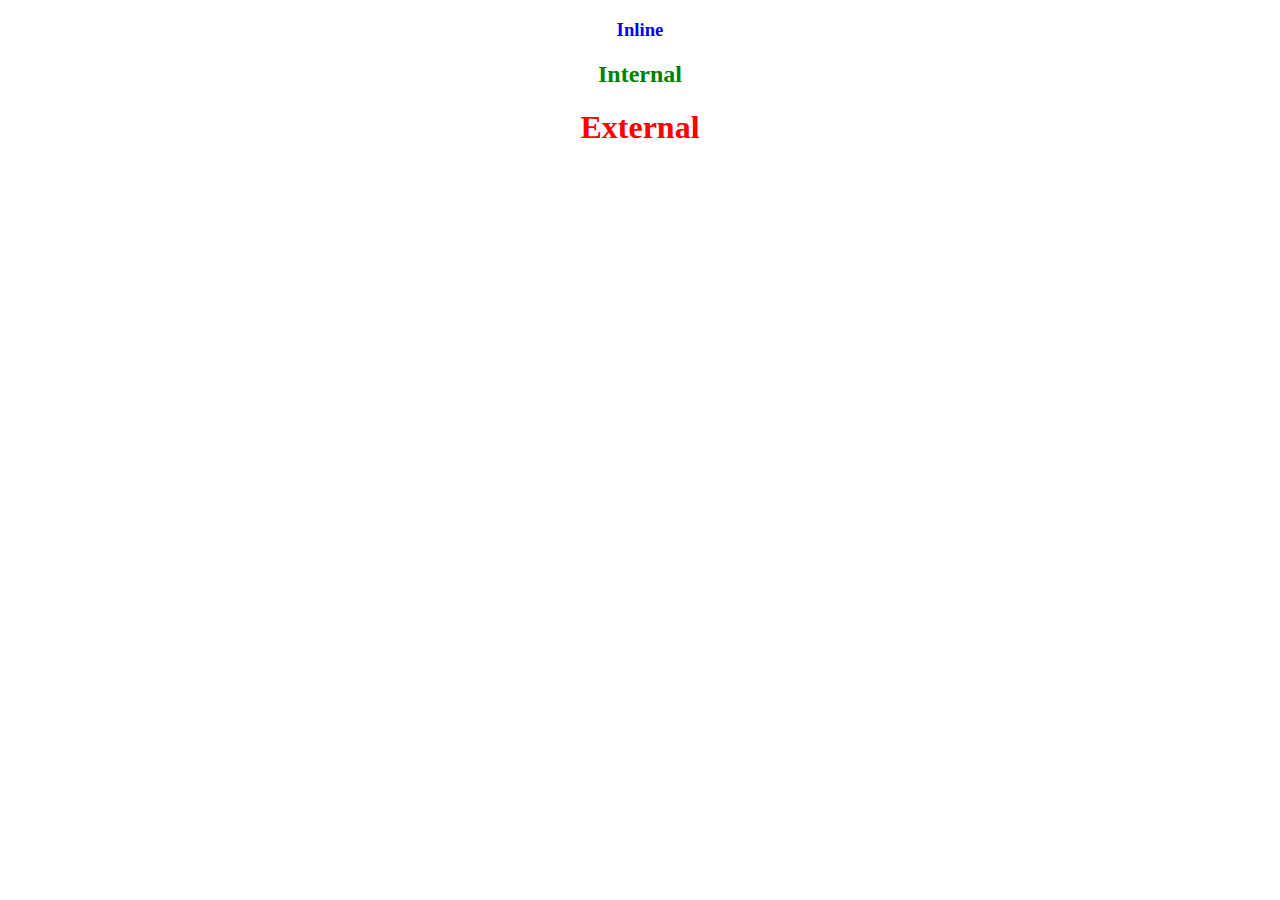
<file: CB-01/index.html>
<!DOCTYPE html>
<html lang="en">
<head>
	<meta charset="utf-8">

	<title>Linking CSS</title>

	<style type="text/css">
		h2 {
			color: green;
			text-align: center;
		}
	</style>
	<!-- This is an example of Internal CSS -->

	<link rel="stylesheet" href="css/style.css">
	<!-- This is an example of External CSS -->
</head>
<body>
	<!--
		Three ways to link CSS to an HTML document:
		1. Inline
		2. Internal
		3. External (best practice)
	-->

	<h3 style="color: blue; text-align: center;">Inline</h3> 
	<!-- This is an example of Inline CSS -->

	<h2>Internal</h2>

	<h1>External</h1>
</body>
</html>
</file>
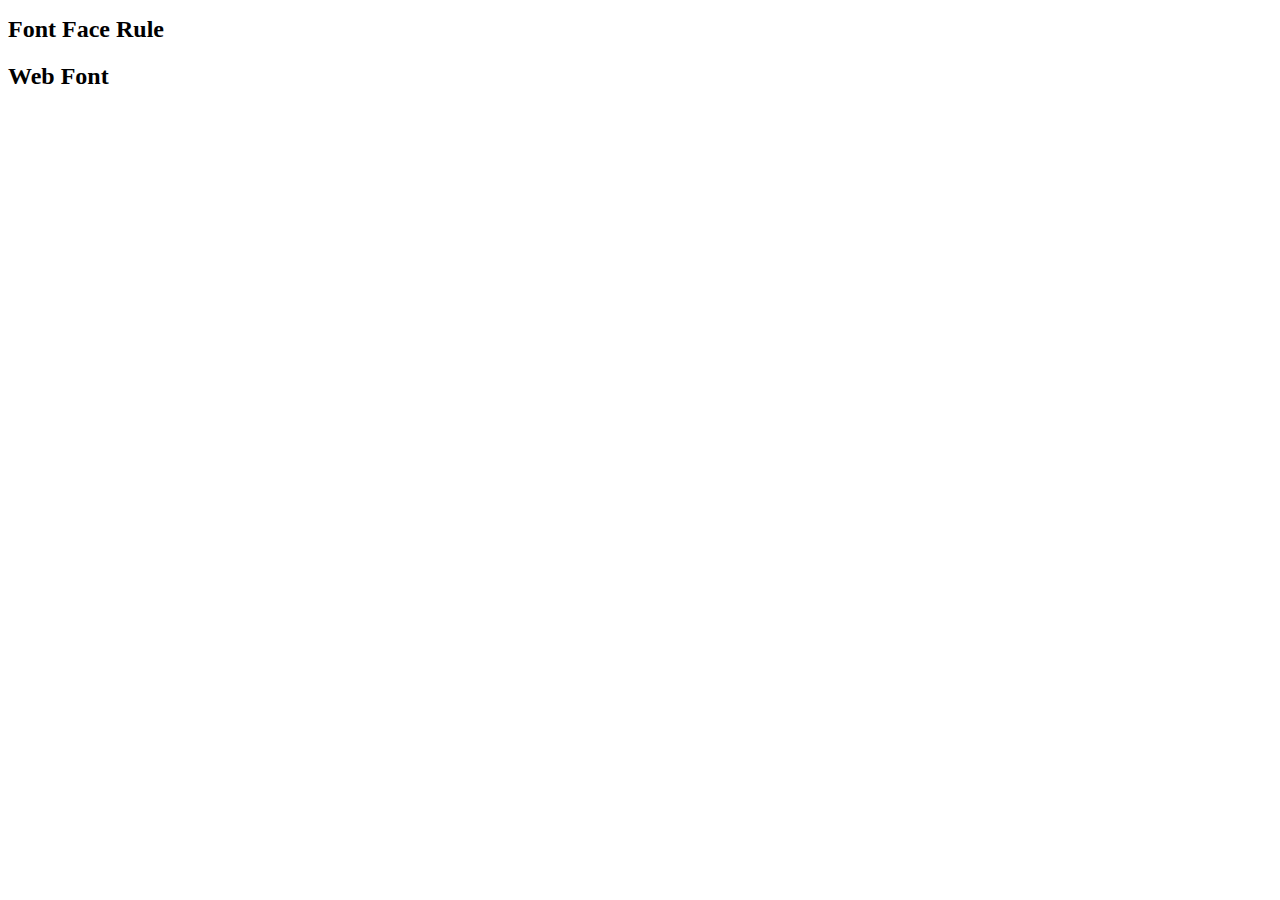
<file: CB-02/index.html>
<!DOCTYPE html>
<html lang="en">
<head>
	<meta charset="utf-8">

	<title>Fonts</title>

	<!-- This is a web font -->
	<link href="https://fonts.googleapis.com/css2?family=Montserrat:ital,wght@0,100..900;1,100..900&display=swap" rel="stylesheet">

	<link rel="stylesheet" href="css/style.css">
</head>
<body>
	<!-- 

		FONTS

		4 Main Font Families:
		- Serif
		- Sans-serif
		- Script
		- Display

		Web Safe Fonts:
		- Arial
		- Arial Black
		- Comic Sans MS
		- Courier New
		- Georgia
		- Impact
		- Times New Roman
		- Trebuchet MS
		- Verdana

		-----------------------------

		Fallback font - backup font when the primary font is not available or can't be displayed

		Example:

		body {
			font-family: "Primary Font", "Fallback Font 1", "Fallback Font 2", generic-family;
		}

		body {
    		font-family: "Open Sans", "Helvetica Neue", Arial, sans-serif;
		}

		-----------------------------

		How to Connect a Third-Party Font:

		1. @font-face rule

		Format:

		@font-face {
			font-family: "font family name";
			src: url(path to font) format("name"),
				 url(path to font) format("name");
		}

		2. Web Fonts

		Applied in the head section.
		
	 -->

	 <h1>Font Face Rule</h1>

	 <h2>Web Font</h2>
</body>
</html>
</file>
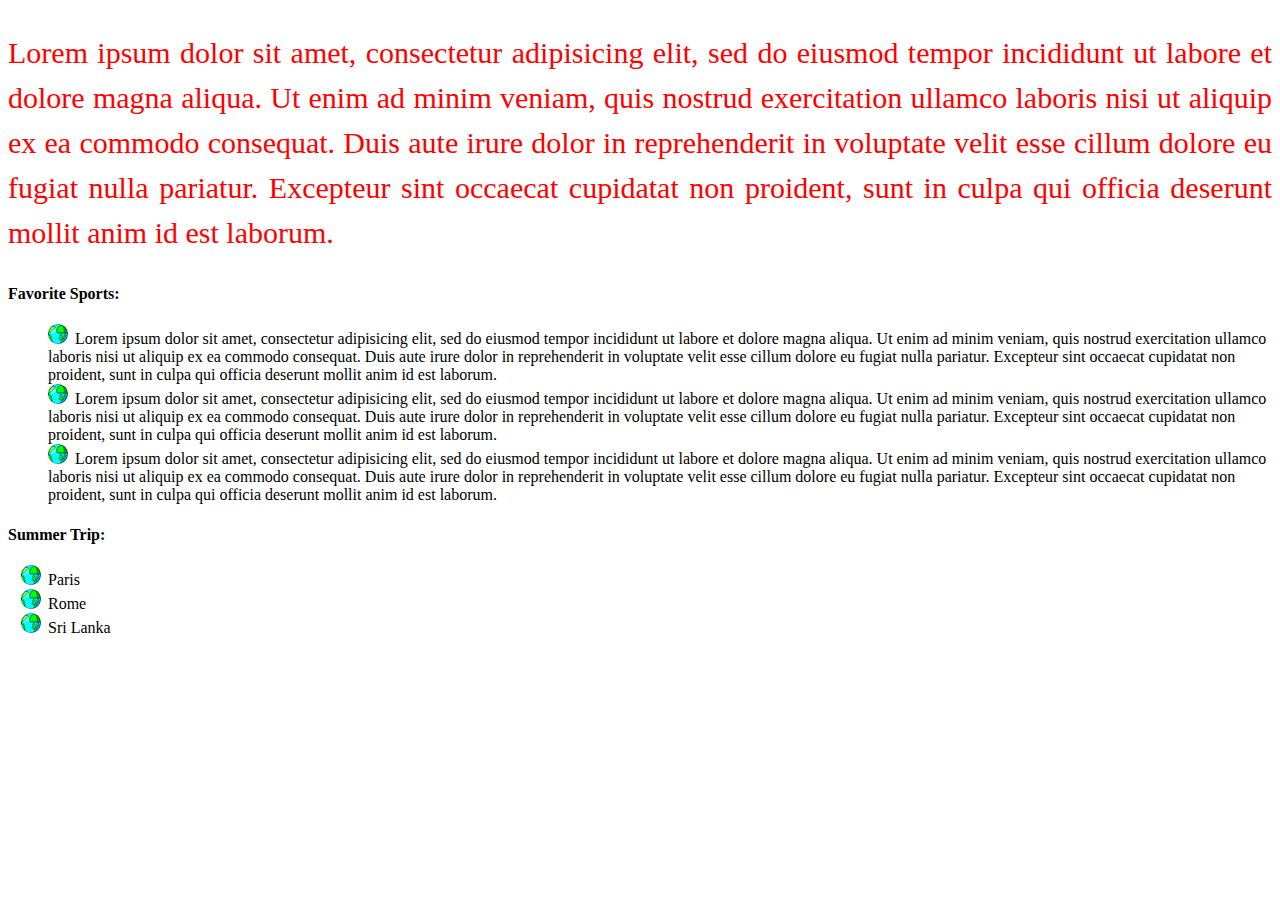
<file: CB-03/index.html>
<!DOCTYPE html>
<html lang="en">
<head>
	<meta charset="utf-8">

	<title>Font/Text CSS Propertes, Colors and List-Style</title>

	<link rel="stylesheet" type="text/css" href="css/style.css">
</head>
<body>

	<!--

		font-weight - thickness of a font (bold / normal / 100 to 900 - 400 is normal)

		font-size - size of a font

		font-style - normal / italic / olique

		text-decoration - underline / overline / line-through / none

		text-transform - capitalize / lowercase / uppercase / none

		letter-spacing - sets the horizontal spacing "between text"

		word-spacing - sets the space "between words and between tags"

		text-align - sets the horizontal alignment (left / center / right / justify)

		line-height - sets the height of a line box


		3 Ways to set the color:

		1. Color Name

		Example:

		p {
			color: white;
		}


		2. RGB (Red, Green, Blue)

		Example: 

		p {
			color: rgb(255, 255, 255);
		}


		3. Hexadecimal / HEX

		Example: 

		p {
			color: #FFFFFF;
		}


		list-style-type - sets the marker of a list item

		Unordered: disc / circle / square / none
		Ordered: decimal / decimal-leading-zero / lower-alpha / upper-alpha / lower-roman / upper-roman

		list-style-image - sets an image as list item marker

		Format: 

		ul {
			list-style-image: url(image.png);
		}

		list-style-position - sets the position of the item marker (outside / inside)

	-->

	<p>Lorem ipsum dolor sit amet, consectetur adipisicing elit, sed do eiusmod
	tempor incididunt ut labore et dolore magna aliqua. Ut enim ad minim veniam,
	quis nostrud exercitation ullamco laboris nisi ut aliquip ex ea commodo
	consequat. Duis aute irure dolor in reprehenderit in voluptate velit esse
	cillum dolore eu fugiat nulla pariatur. Excepteur sint occaecat cupidatat non
	proident, sunt in culpa qui officia deserunt mollit anim id est laborum.</p>

	<h4>Favorite Sports:</h4>
	<ul>
		<li>Lorem ipsum dolor sit amet, consectetur adipisicing elit, sed do eiusmod
	tempor incididunt ut labore et dolore magna aliqua. Ut enim ad minim veniam,
	quis nostrud exercitation ullamco laboris nisi ut aliquip ex ea commodo
	consequat. Duis aute irure dolor in reprehenderit in voluptate velit esse
	cillum dolore eu fugiat nulla pariatur. Excepteur sint occaecat cupidatat non
	proident, sunt in culpa qui officia deserunt mollit anim id est laborum.</li>
		<li>Lorem ipsum dolor sit amet, consectetur adipisicing elit, sed do eiusmod
	tempor incididunt ut labore et dolore magna aliqua. Ut enim ad minim veniam,
	quis nostrud exercitation ullamco laboris nisi ut aliquip ex ea commodo
	consequat. Duis aute irure dolor in reprehenderit in voluptate velit esse
	cillum dolore eu fugiat nulla pariatur. Excepteur sint occaecat cupidatat non
	proident, sunt in culpa qui officia deserunt mollit anim id est laborum.</li>
		<li>Lorem ipsum dolor sit amet, consectetur adipisicing elit, sed do eiusmod
	tempor incididunt ut labore et dolore magna aliqua. Ut enim ad minim veniam,
	quis nostrud exercitation ullamco laboris nisi ut aliquip ex ea commodo
	consequat. Duis aute irure dolor in reprehenderit in voluptate velit esse
	cillum dolore eu fugiat nulla pariatur. Excepteur sint occaecat cupidatat non
	proident, sunt in culpa qui officia deserunt mollit anim id est laborum.</li>
	</ul>

	<h4>Summer Trip:</h4>
	<ol>
		<li>Paris</li>
		<li>Rome</li>
		<li>Sri Lanka</li>
	</ol>
</body>
</html>
</file>
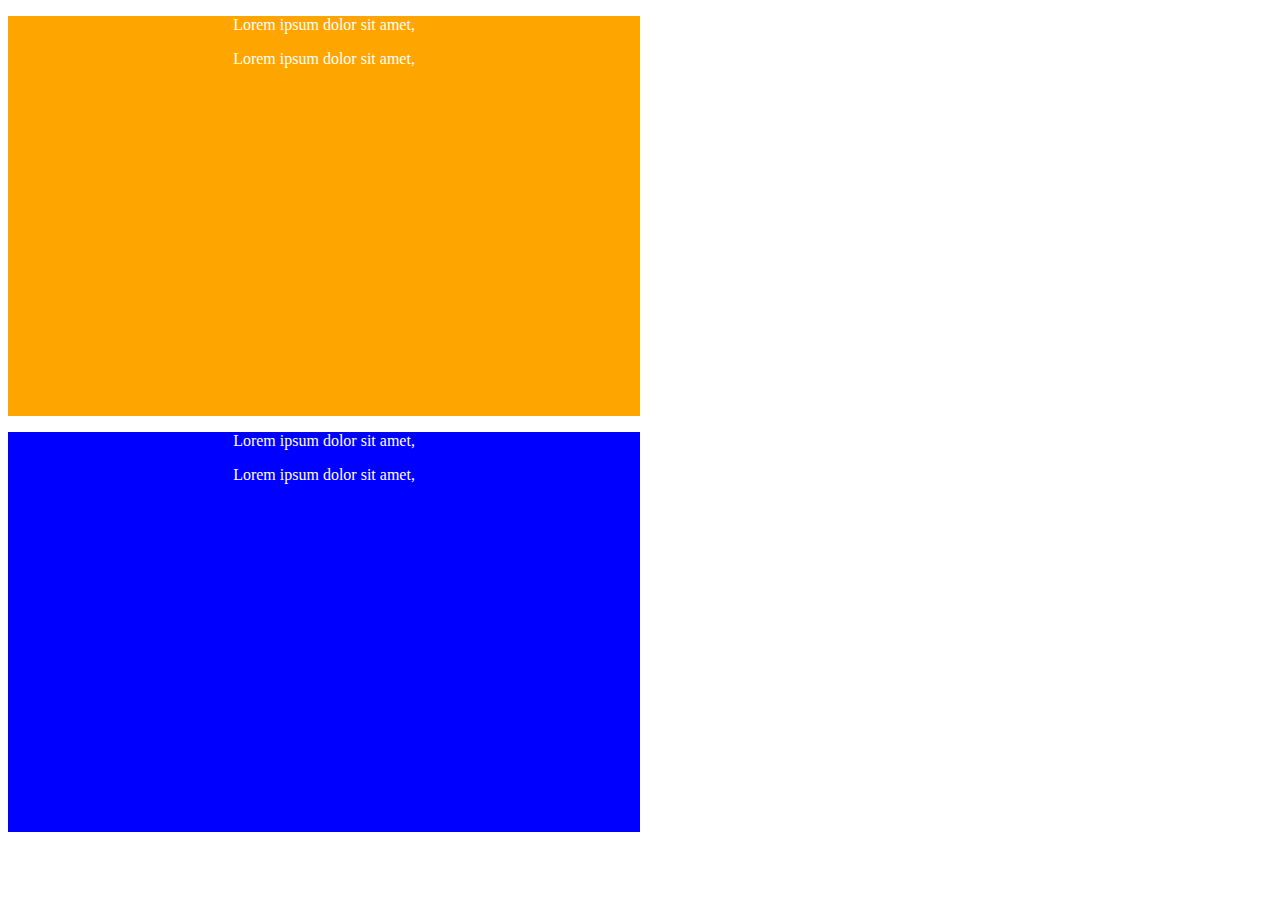
<file: CB-04/index.html>
<!DOCTYPE html>
<html lang="en">
<head>
	<meta charset="utf-8">

	<title>Class and ID Selector, Anchor Links, Span and Div</title>

	<link rel="stylesheet" type="text/css" href="css/style.css">
</head>
<body>
	<!-- 

		Selectors:
	

		Class - matches elements based on the contents of their "class" attribute

		Syntax:

		.class_name {
			style properties
		}


		ID - matches elements based on the contents of their "id" attribute, unique within a page

		Syntax:

		#id_value {
			style properties
		}


		<span> tag is a generic "inline" container for phrasing content, which does not inherently represent anything

		<div> tag is a generic container for flow content, has no effect on the content/layout until styled in CSS

	-->

	<div>
		<p>Lorem ipsum dolor sit amet,</p>

		<p>Lorem ipsum dolor sit amet,</p>
	</div>

	<div class="blue-block">
		<p>Lorem ipsum dolor sit amet,</p>

		<p>Lorem ipsum dolor sit amet,</p>
	</div>
</body>
</html>
</file>
<file: CB-01/css/style.css>
h1 {
	color: red;
	text-align: center;
}
</file>
<file: CB-02/css/style.css>
@font-face {
	font-family: 'Chantelli Antiqua';
	src: url(../fonts/Chantelli_Antiqua-webfont.woff) format('woff'),
	src: url(../fonts/Chantelli_Antiqua-webfont.ttf) format('ttf');
}

h1 {
	font-size: 24px;
	font-family: 'Chantelli Antiqua' sans-serif; 
	/*	The sans-serif above is an example of a fallback font */
}

h2 {
	font-size: 24px;
	font-family: 'Montserrat' sans-serif;

}
</file>
<file: CB-03/css/style.css>
p {
	text-align: justify;

	font-size: 30px;

	line-height: 1.5;

	color: #FF0000;
}

ul {
	list-style-type: none;
	list-style-image: url(../img/world.png);
	list-style-position: inside;
}

ol {
	list-style-type: upper-roman;
	list-style-image: url(../img/world.png);
}
</file>
<file: CB-04/css/style.css>
div {
	background-color: orange;

	width: 50%;

	height: 400px;

	text-align: center;

	color: white;
}

div.blue-block {
	background-color: blue;
}
</file>
